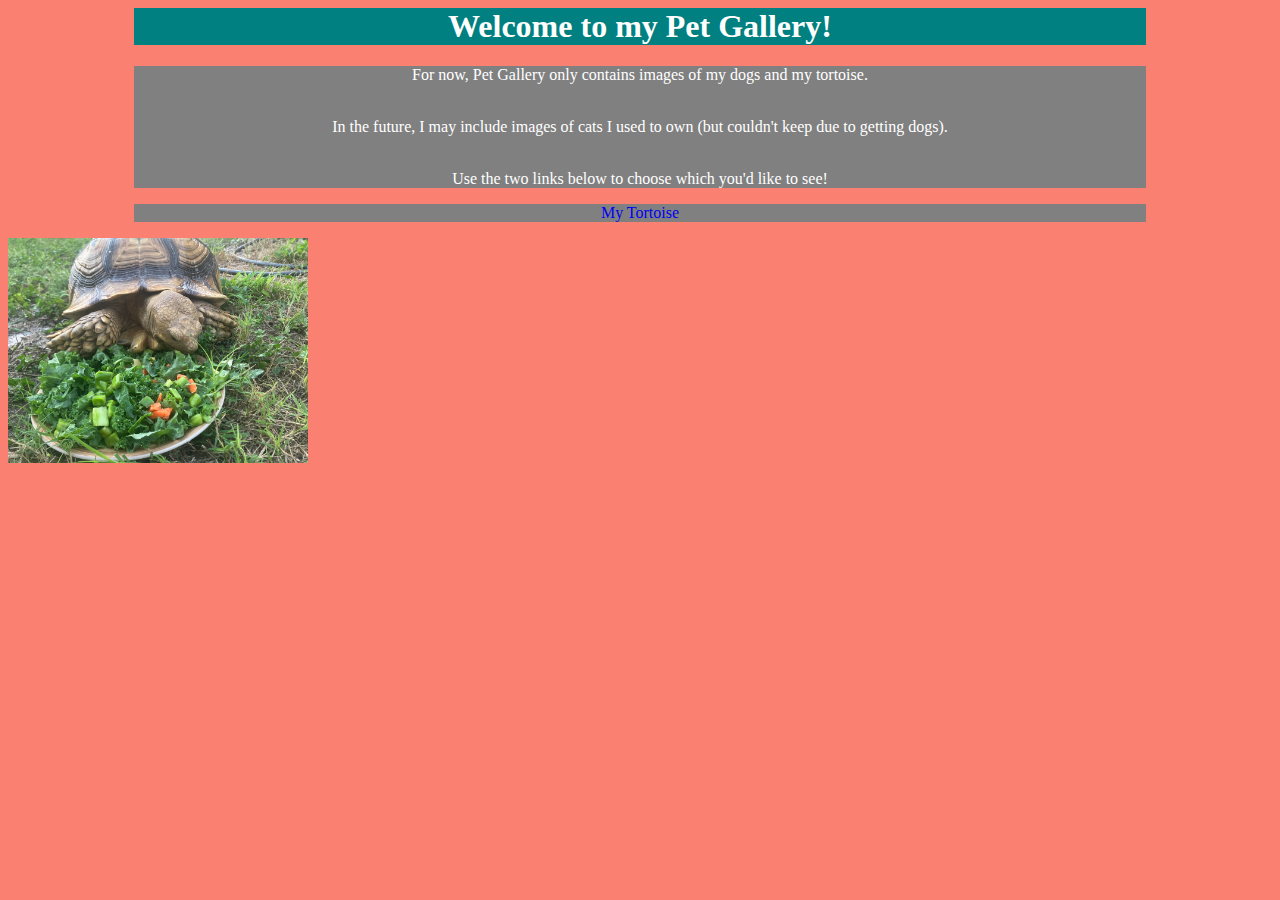
<file: Website/index.html>
<head>
    <title>
        Pet Gallery 
    </title>
    <link href="Webstyling.css"
    rel="stylesheet"/>
</head>




<body>
    <header>
        <h1>
        Welcome to my Pet Gallery!
        </h1>
    </header>
    <div class="grey_container">
        <p>
        For now, Pet Gallery only contains images of my dogs and my tortoise.<br> <br>
        </p>
        <p>
      In the future, I may include images of cats I used to own (but couldn't keep due to getting dogs). <br> <br>
        </p>
        <p>
          Use the two links below to choose which you'd like to see! <br>
        </p>
    </div>

    <div class="green_container">
        <p>
            <a href="Tortoise.html"> My Tortoise </a>
        </p>
    </div>
      
</body>

<img src="Pictures/Tortoise.jpg" width="300">
</file>
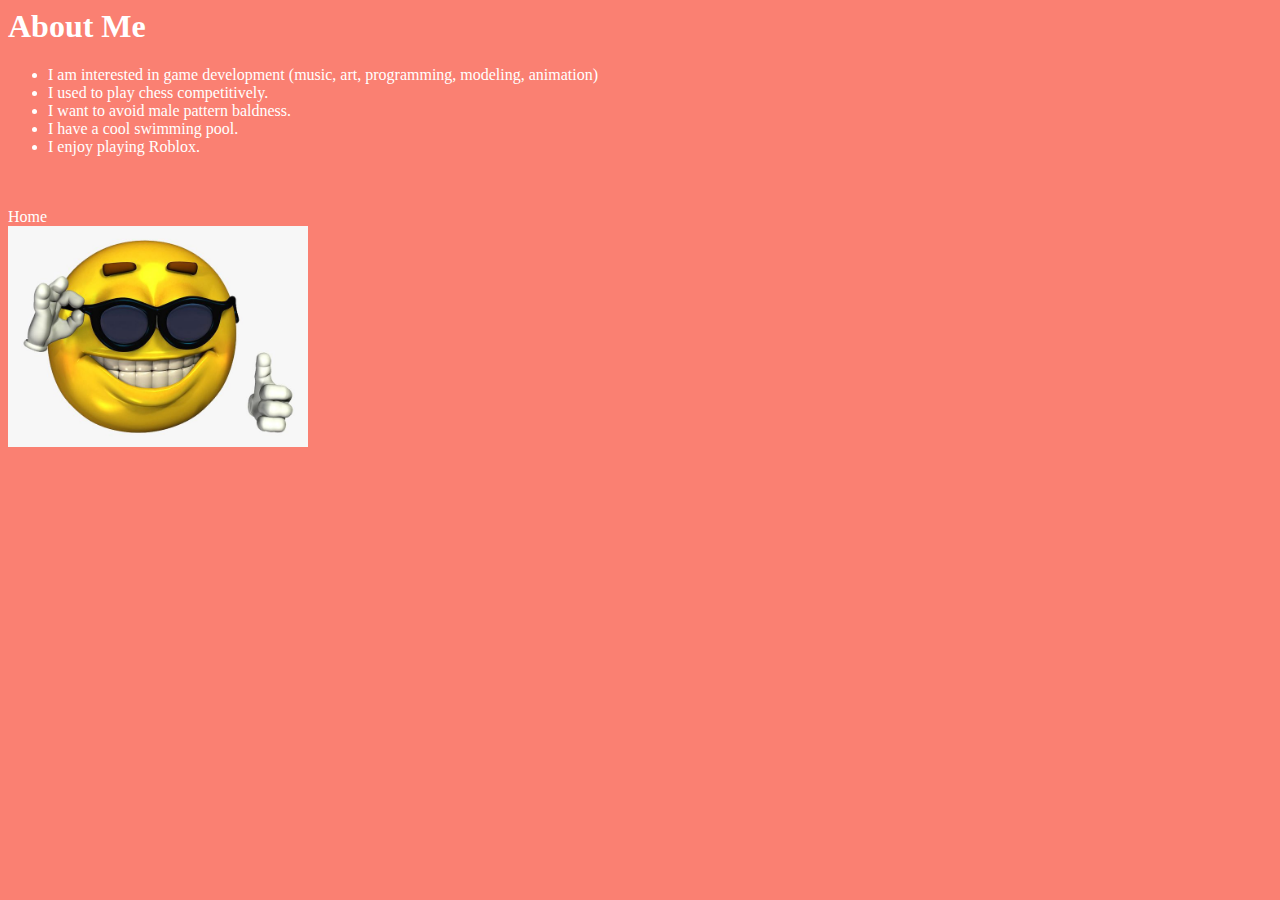
<file: Website/AboutMe.html>
<head>
    <link href="Webstyling.css"
    rel="stylesheet"/>

    <title>
        About Me
    </title>
</head>

<body>
    <h1 class="aboutme_h1">
        About Me
    </h1>
    <p>
<div class="am_bulletedlist">
     <ul>
    <li>I am interested in game development (music, art, programming, modeling, animation)</li>
    <li>I used to play chess competitively.</li>
    <li>I want to avoid male pattern baldness. </li>
    <li>I have a cool swimming pool. </li>
    <li>I enjoy playing Roblox.  </li>
  </ul> 
</div>  
    </p>

    <div class="am_button">
  <br><br> <a href="../index.html" style="color: white;"> Home </a> 
</div>
</body>
<div class="Smiles">
    <img src="Pictures/Smiley.jpg" width="300">
</div>
</file>
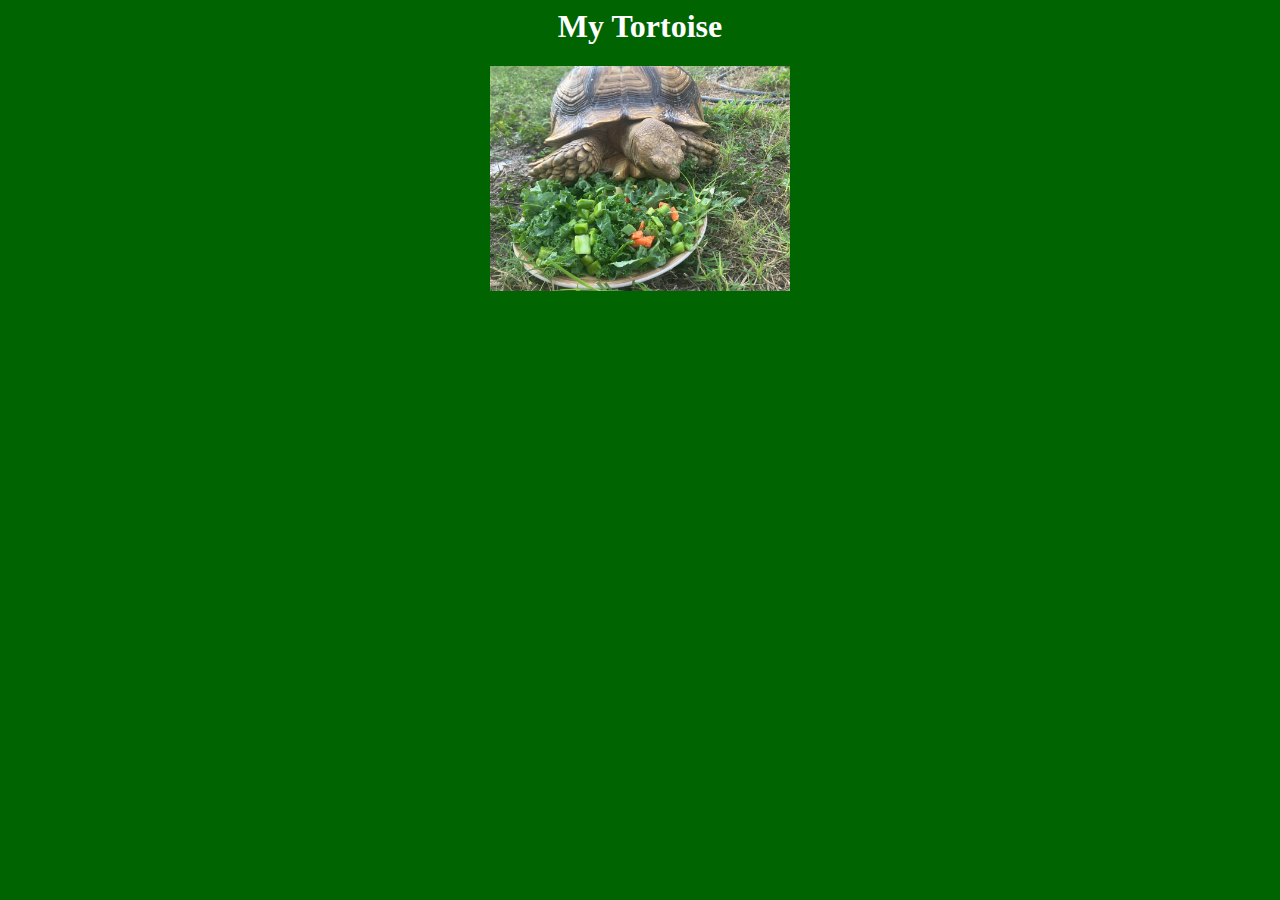
<file: Website/Tortoise.html>
<link href="Webstyling.css"
    rel="stylesheet"/>

    <body class="Tortoise_Body">
        <h1 class ="Tortoise_Header">
            My Tortoise     
        </h1>
<div class="Tortoise_1">
    <img src="Pictures/Tortoise.jpg"  width="300">
</div>
    </body>
</file>
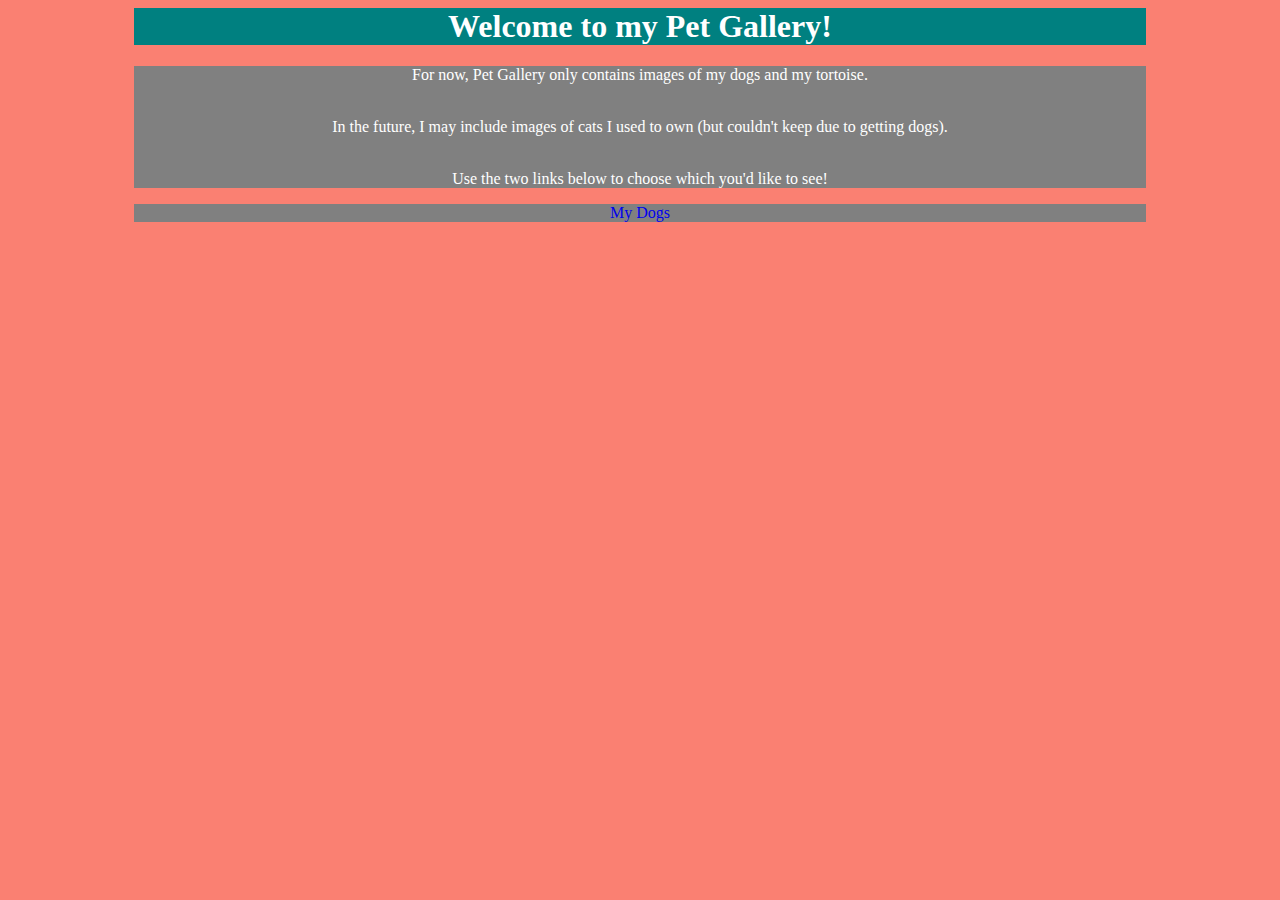
<file: Website/Website.html>
<head>
    <title>
        Pet Gallery 
    </title>
    <link href="Webstyling.css"
    rel="stylesheet"/>
</head>




<body>
    <header>
        <h1>
        Welcome to my Pet Gallery!
        </h1>
    </header>
    <div class="grey_container">
        <p>
        For now, Pet Gallery only contains images of my dogs and my tortoise.<br> <br>
        </p>
        <p>
      In the future, I may include images of cats I used to own (but couldn't keep due to getting dogs). <br> <br>
        </p>
        <p>
          Use the two links below to choose which you'd like to see! <br>
        </p>
    </div>

    <div class="green_container">
        <p>
            <a href="Tortoise.html" > My Dogs </a>
        </p>
    </div>
      
</body>
</file>
<file: Website/Webstyling.css>
header{
    text-align: center;
    background-color: teal;
    width: 80%;
    margin: 0 auto;

}

.grey_container{ 
    background-color: gray;
    text-align:center;
    width: 80%;
    margin: 0 auto; 

}

.Tortoise_1{
    display: flex;
    justify-content:center;
}
.Tortoise_Body{
    background-color:darkgreen;                                                                        
}

.Tortoise_Header{
    text-align:center;
}

body{
    background-color: salmon;
    color: white;
}

header{
    color: white;
}

.green_container{
    background-color: grey;
    text-align:center;
    width: 80%; 
    margin: 0 auto; 
    
}

.Dogs_Body{
    background-color:orange;

}

.Dogs_1{
    display: flex; 
    justify-content: center;
}

.Dogs_Header{
    text-align:center;
}

.troll_container{
    color: white;
    text-align:center;
    width:80%;
    margin: 0 auto;
background-color: navy;

}

a{
   text-decoration:none;  
}
a:hover {
    text-decoration:underline; 
}

.baldi{
    display: block;
    margin-left: auto;
    margin-right: auto;


    width:50%
}
</file>
